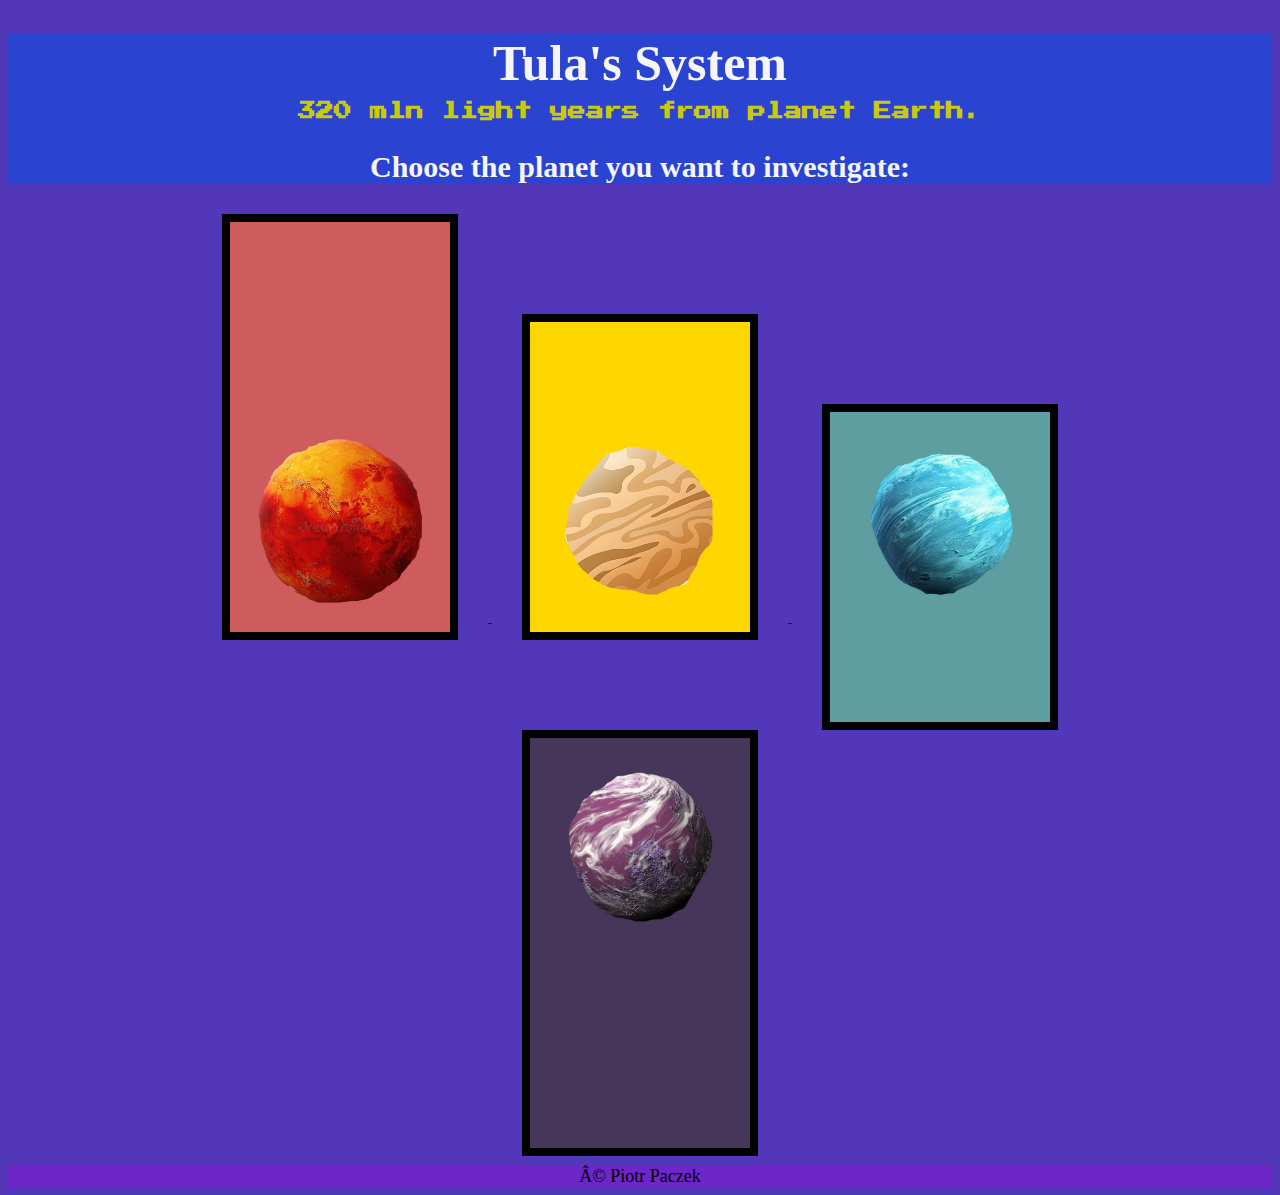
<file: index.html>
<!DOCTYPE html>
<html>
    <head>
        <meta charset="UTF-08">
        <title>Space Odyssey</title>
        <link rel="stylesheet" href="./style.css"/>

        <link rel="preconnect" href="https://fonts.googleapis.com">
        <link rel="preconnect" href="https://fonts.gstatic.com" crossorigin>
        <link href="https://fonts.googleapis.com/css2?family=Press+Start+2P&display=swap" rel="stylesheet">
    </head>
    <body>
        <div class="divTextContainter">
            <h1 class="mainTitle">Tula's System</h1>
            <h2 class="mainTitle">320 mln light years from planet Earth.</h2>
            <h3 class="mainTitle">Choose the planet you want to investigate:</h3>
        </div>
        <div class="divImgContainer">
            <a href="./public/red_planet.html">
                <div class="imgDiv" id="d1">
                    <img src="./assets/photos/red_planet.jpg"  class="imgPlanet"  alt="red_planet"/>
                </div>
            </a>
            <a href="./public/yellow_planet.html">
                <div class="imgDiv" id="d2">
                    <img src="./assets/photos/yellow_planet.jpg" class="imgPlanet" alt="years"/>
                </div>
            </a>
            <a href="./public/blue_planet.html">
                <div class="imgDiv" id="d3">
                    <img src="./assets/photos/blue_planet.jpg" class="imgPlanet" alt="blue_planet"/>
                </div>
            </a>
            <a href="./public/purple_planet.html">
                <div class="imgDiv" id="d4">
                    <img src="./assets/photos/purple_planet.jpg" class="imgPlanet" alt="purple_planet"/>
                </div>
            </a>
        </div>
        <footer>© Piotr Paczek</footer>
    </body>
</html>
</file>
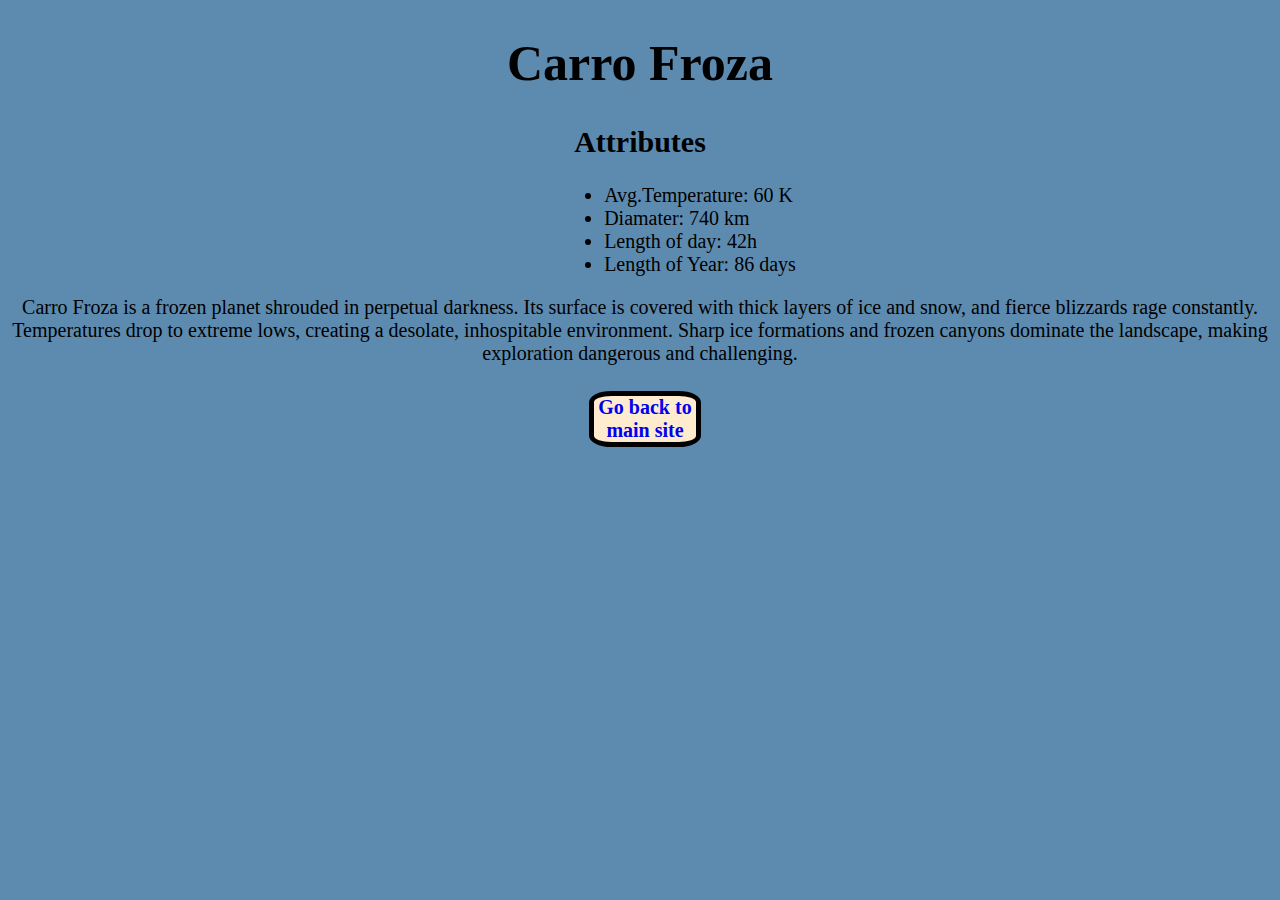
<file: public/blue_planet.html>
<!DOCTYPE html>
<html>
    <head>
        <meta charset="UTF-08">
        <title>Carro Froza</title>
        <style>
            body{
                background-color: rgb(93, 139, 176);
            }
            h1{
                font-size: 50px;
                text-align: center;
            }
            h2{font-size: 30px;
                text-align: center;
            }
            ul{
                font-size: 20px;
                width: 50%;
                margin-left : 44%;
            }
            p{
                font-size: 20px;
                text-align: center;
            }
            h4{
                font-size: 20px;
                background-color: blanchedalmond;
                text-align: center;
                border: 5px solid black;
                width: 8%;
                margin-left: 46%;
                border-radius: 20%; 
            }
            a{
                text-decoration: none;
            }
        </style>

    </head>
    <body>
        <h1>Carro Froza</h1>
        <h2>Attributes</h2>
        <ul>
            <li>Avg.Temperature: 60 K</li>
            <li>Diamater: 740 km</li>
            <li>Length of day: 42h</li>
            <li>Length of Year: 86 days</li>
        </ul>
        <p>Carro Froza is a frozen planet shrouded in perpetual darkness. Its surface is covered with thick layers of ice and snow, and fierce blizzards rage constantly. Temperatures drop to extreme lows, creating a desolate, inhospitable environment. Sharp ice formations and frozen canyons dominate the landscape, making exploration dangerous and challenging.</p>
        <h4><a href="../index.html">Go back to main site</a></h4>
    </body>
</html>
</file>
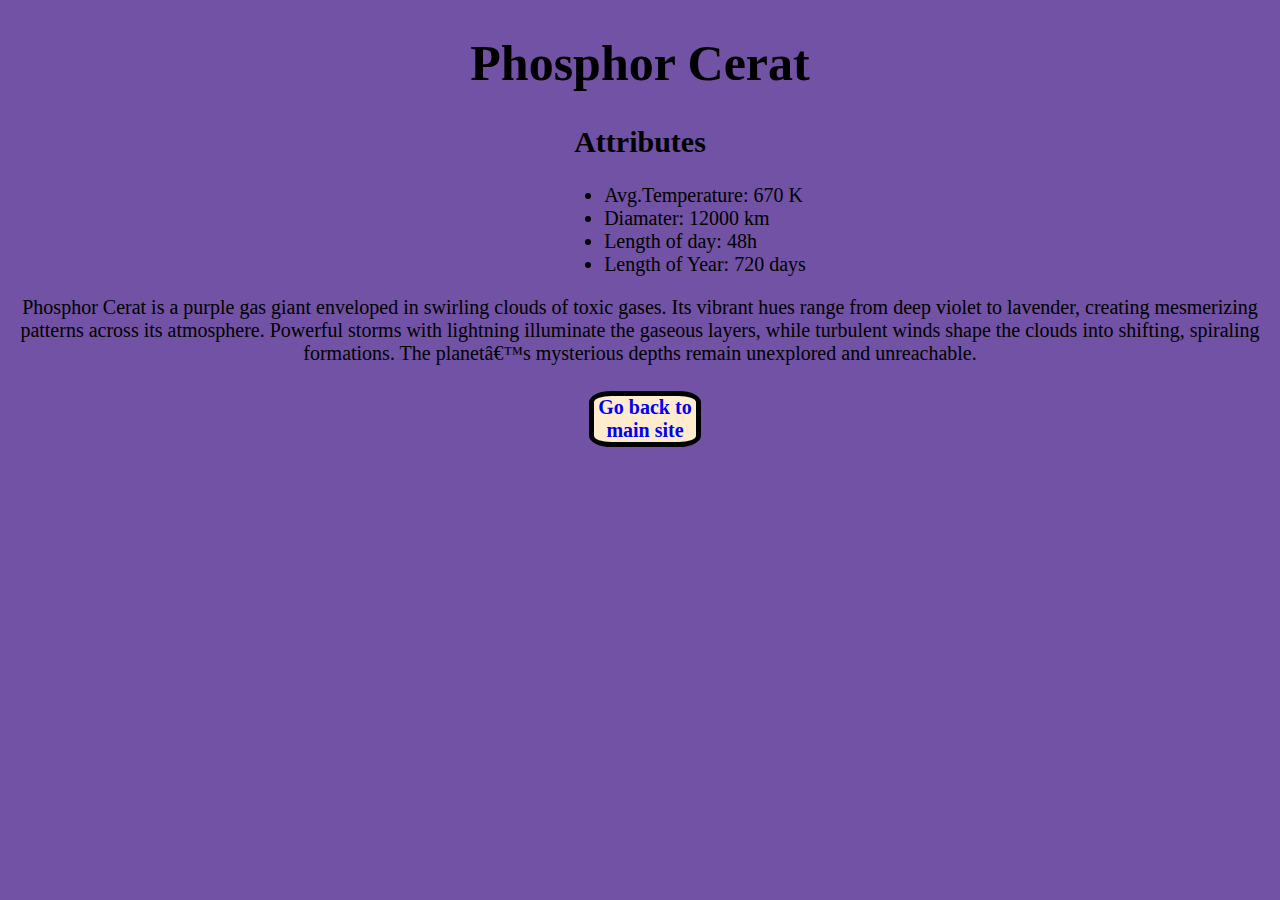
<file: public/purple_planet.html>
<!DOCTYPE html>
<html>
    <head>
        <meta charset="UTF-08">
        <title>Phosphor Cerat</title>
        <style>
            body{
                background-color: rgb(113, 82, 164);
            }
            h1{
                font-size: 50px;
                text-align: center;
            }
            h2{font-size: 30px;
                text-align: center;
            }
            ul{
                font-size: 20px;
                width: 50%;
                margin-left : 44%;
            }
            p{
                font-size: 20px;
                text-align: center;
            }
            h4{
                font-size: 20px;
                background-color: blanchedalmond;
                text-align: center;
                border: 5px solid black;
                width: 8%;
                margin-left: 46%;
                border-radius: 20%; 
            }
            a{
                text-decoration: none;
            }
        </style>

    </head>
    <body>
        <h1>Phosphor Cerat</h1>
        <h2>Attributes</h2>
        <ul>
            <li>Avg.Temperature: 670 K</li>
            <li>Diamater: 12000 km</li>
            <li>Length of day: 48h</li>
            <li>Length of Year: 720 days</li>
        </ul>
        <p>Phosphor Cerat is a purple gas giant enveloped in swirling clouds of toxic gases. Its vibrant hues range from deep violet to lavender, creating mesmerizing patterns across its atmosphere. Powerful storms with lightning illuminate the gaseous layers, while turbulent winds shape the clouds into shifting, spiraling formations. The planet’s mysterious depths remain unexplored and unreachable.</p>
        <h4><a href="../index.html">Go back to main site</a></h4>
    </body>
</html>
</file>
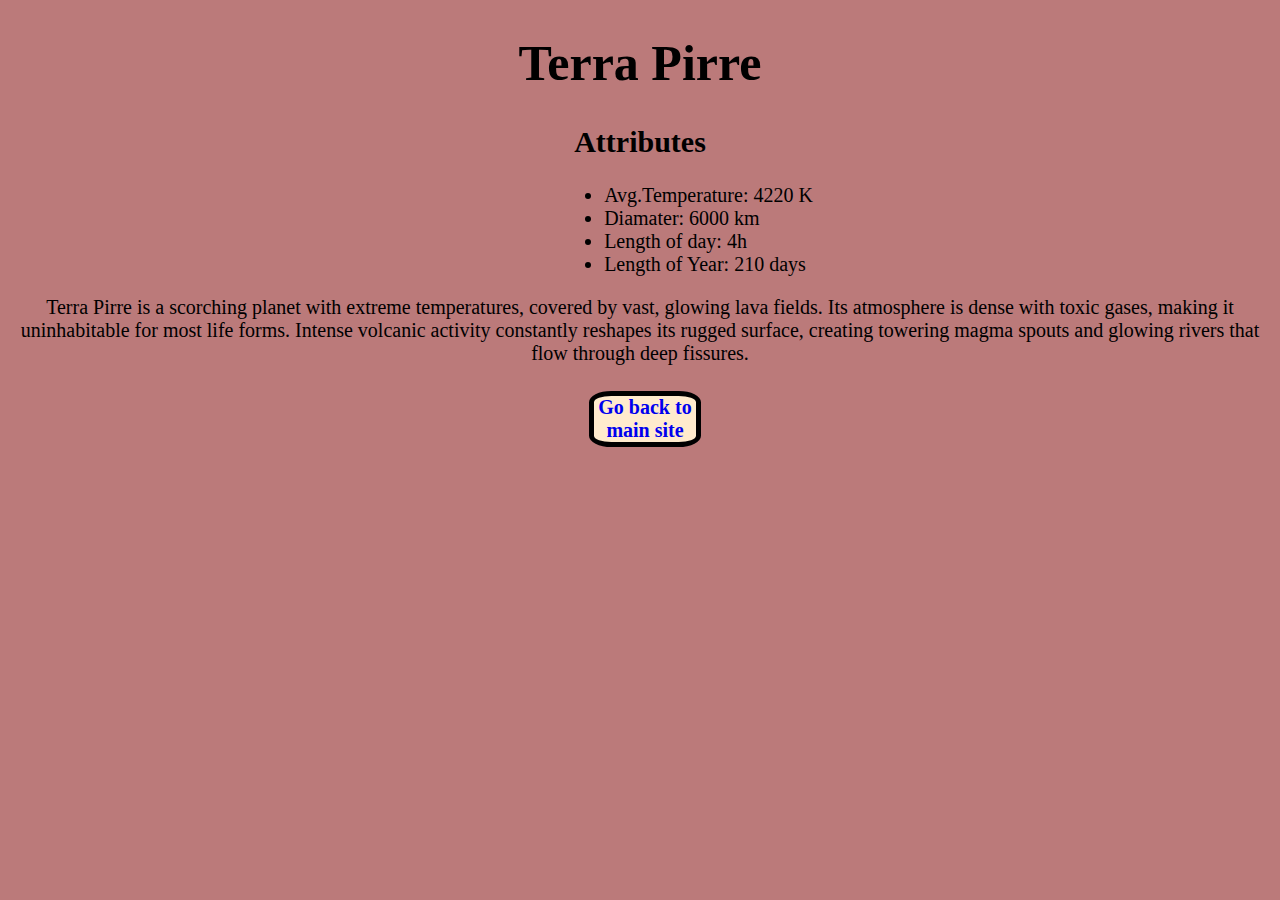
<file: public/red_planet.html>
<!DOCTYPE html>
<html>
    <head>
        <meta charset="UTF-08">
        <title>Terra Pirre</title>
        <style>
            body{
                background-color: rgb(187, 122, 122);
            }
            h1{
                font-size: 50px;
                text-align: center;
            }
            h2{font-size: 30px;
                text-align: center;
            }
            ul{
                font-size: 20px;
                width: 50%;
                margin-left : 44%;
            }
            p{
                font-size: 20px;
                text-align: center;
            }
            h4{
                font-size: 20px;
                background-color: blanchedalmond;
                text-align: center;
                border: 5px solid black;
                width: 8%;
                margin-left: 46%;
                border-radius: 20%; 
            }
            a{
                text-decoration: none;
            }
        </style>

    </head>
    <body>
        <h1>Terra Pirre</h1>
        <h2>Attributes</h2>
        <ul>
            <li>Avg.Temperature: 4220 K</li>
            <li>Diamater: 6000 km</li>
            <li>Length of day: 4h</li>
            <li>Length of Year: 210 days</li>
        </ul>
        <p>Terra Pirre is a scorching planet with extreme temperatures, covered by vast, glowing lava fields. Its atmosphere is dense with toxic gases, making it uninhabitable for most life forms. Intense volcanic activity constantly reshapes its rugged surface, creating towering magma spouts and glowing rivers that flow through deep fissures.</p>
        <h4><a href="../index.html">Go back to main site</a></h4>
    </body>
</html>
</file>
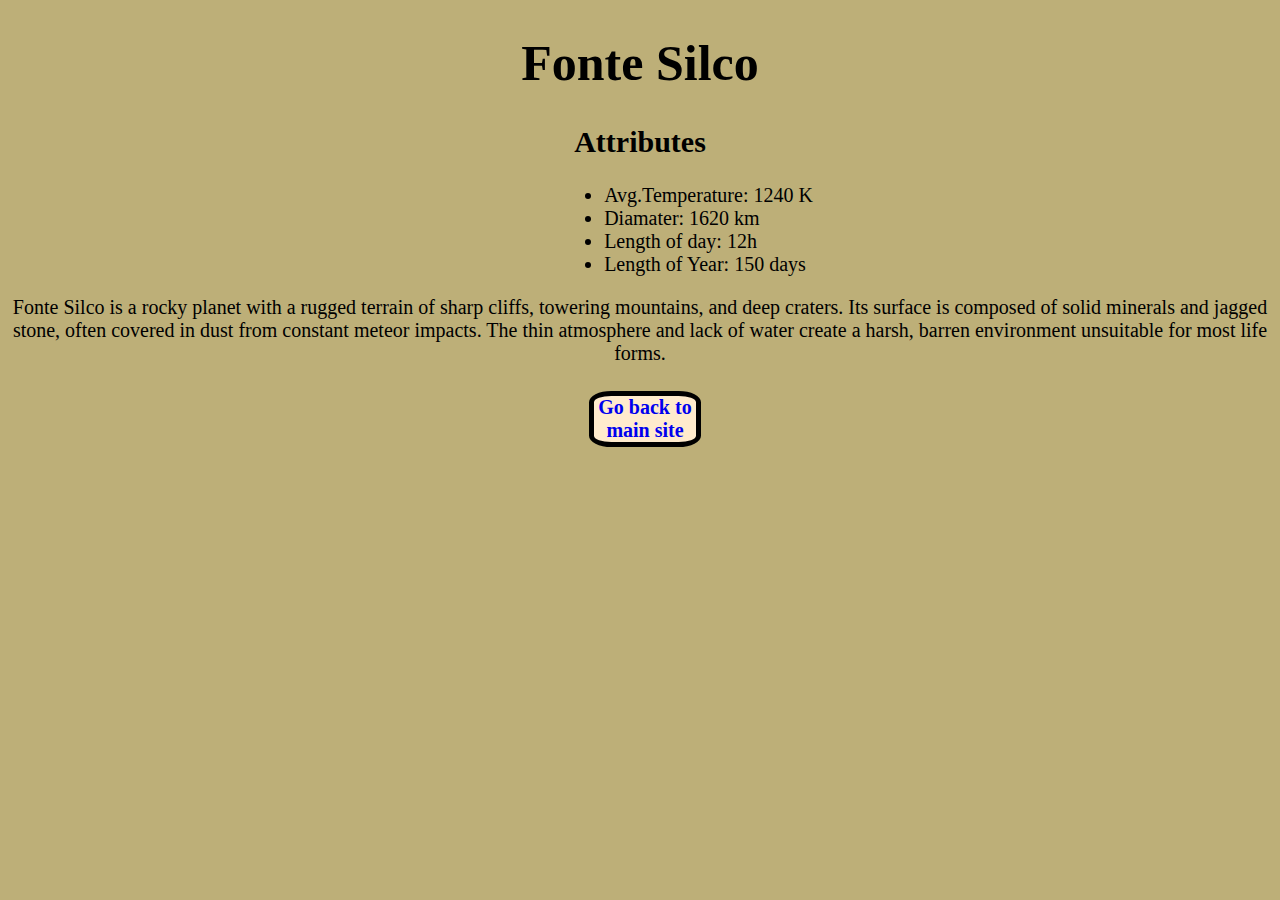
<file: public/yellow_planet.html>
<!DOCTYPE html>
<html>
    <head>
        <meta charset="UTF-08">
        <title>Fonte Silco</title>
        <style>
            body{
                background-color: rgb(189, 175, 120);
            }
            h1{
                font-size: 50px;
                text-align: center;
            }
            h2{font-size: 30px;
                text-align: center;
            }
            ul{
                font-size: 20px;
                width: 50%;
                margin-left : 44%;
            }
            p{
                font-size: 20px;
                text-align: center;
            }
            h4{
                font-size: 20px;
                background-color: blanchedalmond;
                text-align: center;
                border: 5px solid black;
                width: 8%;
                margin-left: 46%;
                border-radius: 20%; 
            }
            a{
                text-decoration: none;
            }
        </style>

    </head>
    <body>
        <h1>Fonte Silco</h1>
        <h2>Attributes</h2>
        <ul>
            <li>Avg.Temperature: 1240 K</li>
            <li>Diamater: 1620 km</li>
            <li>Length of day: 12h</li>
            <li>Length of Year: 150 days</li>
        </ul>
        <p>Fonte Silco is a rocky planet with a rugged terrain of sharp cliffs, towering mountains, and deep craters. Its surface is composed of solid minerals and jagged stone, often covered in dust from constant meteor impacts. The thin atmosphere and lack of water create a harsh, barren environment unsuitable for most life forms.</p>
        <h4><a href="../index.html">Go back to main site</a></h4>
    </body>
</html>
</file>
<file: style.css>
body{
    background-color: rgb(82, 56, 184);
    text-align: center;

}
.divTextContainter{
    background-color: rgb(42, 67, 209);
}
h1{
    font-size: 50px;
    margin-bottom: 10px;
    color: whitesmoke;
}
h2{
    font-size: 18px;
    margin-top: 10px;
    color: rgb(201, 201, 13);
    font-family: "Press Start 2P", system-ui;
}
h3{
    font-size: 30px;
    color: whitesmoke;
}
.divImgContainer{
    width: 80%;
    margin:0px 10%;
}
.imgDiv{
    display: inline-block;
    height: 200px;
    width: 200px;
    border: 8px solid black;
    margin: 0px 30px;
}
#d1{
    padding: 200px 10px 10px 10px;  
    background-color: indianred;
}
#d2{
    padding: 100px 10px 10px 10px;
    background-color: gold;
}
#d3{
    padding: 10px 10px 100px 10px;
    background-color: cadetblue;   
}
#d4{
    padding: 10px 10px 200px 10px;
    background-color: #46365a;
}
img{
    height: 100%;
    width: 100%;
}
footer{
    text-align: center;
    background-color: #6d27c8;
    font-size: 18px; 
    margin-top: 10px; 
}
</file>
